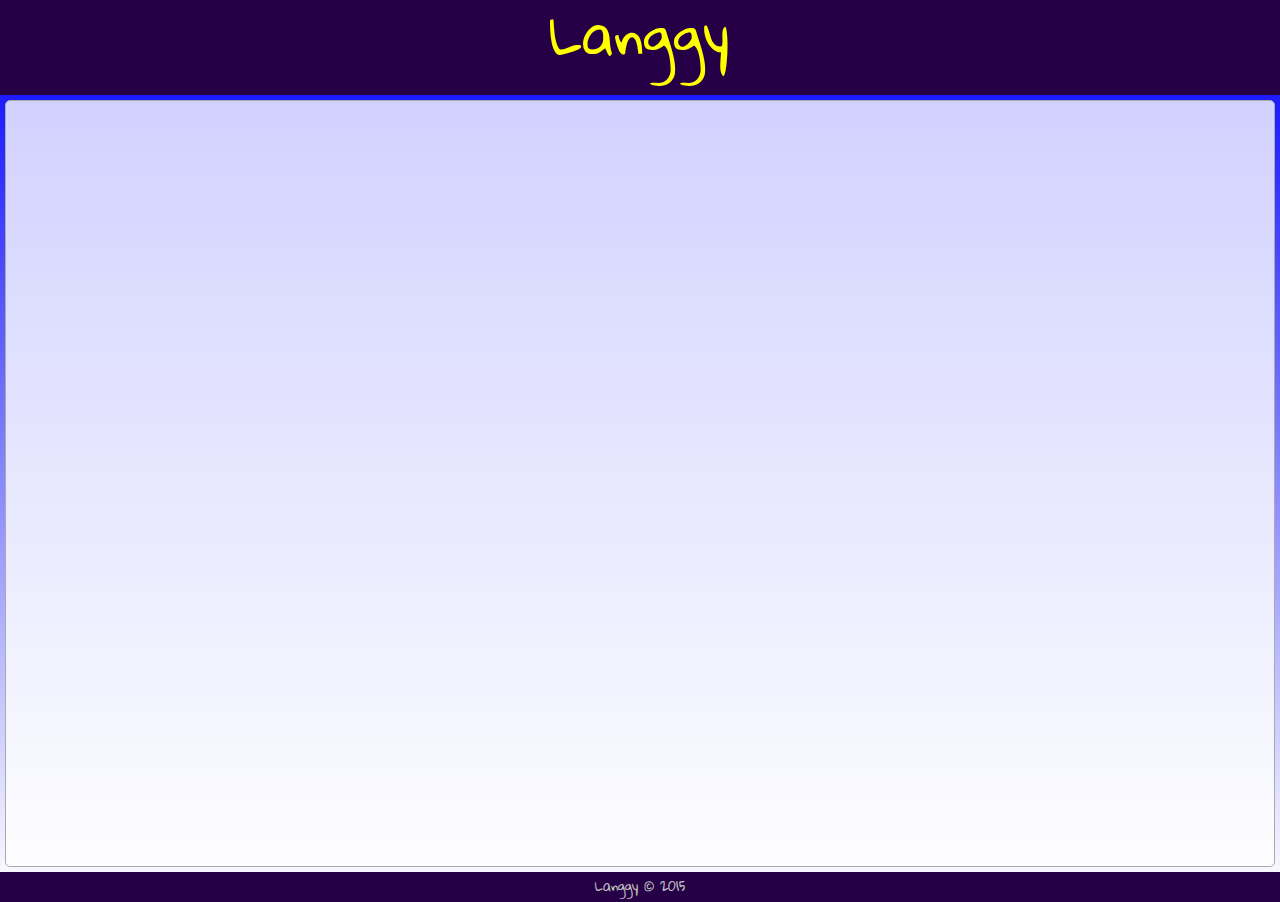
<file: ideas/Langgy.com/langgy 1.0/index.html>
<!DOCTYPE html>
<html>
    <head>
        <title>Langgy</title>
        <link rel="stylesheet" href="css/style.css"/>
    </head>
    
    <body>
        
        <header>
            <span id="logo">Langgy</span>
        </header>
        
        <section>
        <!--<br>aeee<br>aeee<br>aeee<br>aeee<br>aeee<br>aeee<br>aeee<br>aeee<br>aeee<br>aeee<br>aeee<br>aeee<br>aeee<br>aeee<br>aeee<br>aeee<br>aeee<br>aeee<br>aeee<br>aeee<br>aeee<br>aeee<br>aeee<br>aeee<br>aeee<br>aeee<br>aeee<br>aeee<br>aeee<br>aeee<br>aeee<br>aeee<br>aeee<br>aeee<br>aeee<br>aeee<br>aeee<br>aeee<br>aeee<br>aeee<br>aeee<br>aeee<br>aeee<br>aeee<br>aeee<br>aeee<br>aeee<br>aeee<br>aeee<br>aeee<br>aeee<br>aeee<br>aeee<br>aeee<br>aeee<br>aeee<br>aeee<br>aeee<br>aeee<br>aeee<br>aeee<br>aeee<br>aeee<br>aeee<br>aeee<br>aeee<br>aeee<br>aeee<br>aeee<br>aeee<br>aeee<br>aeeev<br>aeee<br>aeee<br>aeee<br>aeee<br>aeee<br>aeee<br>aeee<br>aeee<br>aeee<br>aeee<br>aeee<br>aeee<br>aeee<br>aeee<br>aeee<br>aeee<br>aeee<br>aeee<br>aeee<br>aeee<br>aeee<br>aeee<br>aeee<br>aeee<br>aeee<br>aeee<br>aeee<br>aeee<br>aeee<br>aeee<br>aeee<br>aeee<br>aeee<br>aeee<br>aeee<br>aeee
            -->
            
        </section>
        
         <footer>
            <span>Langgy &copy; 2015 </span>
        </footer>
        

        
    </body>
    
</html>
</file>
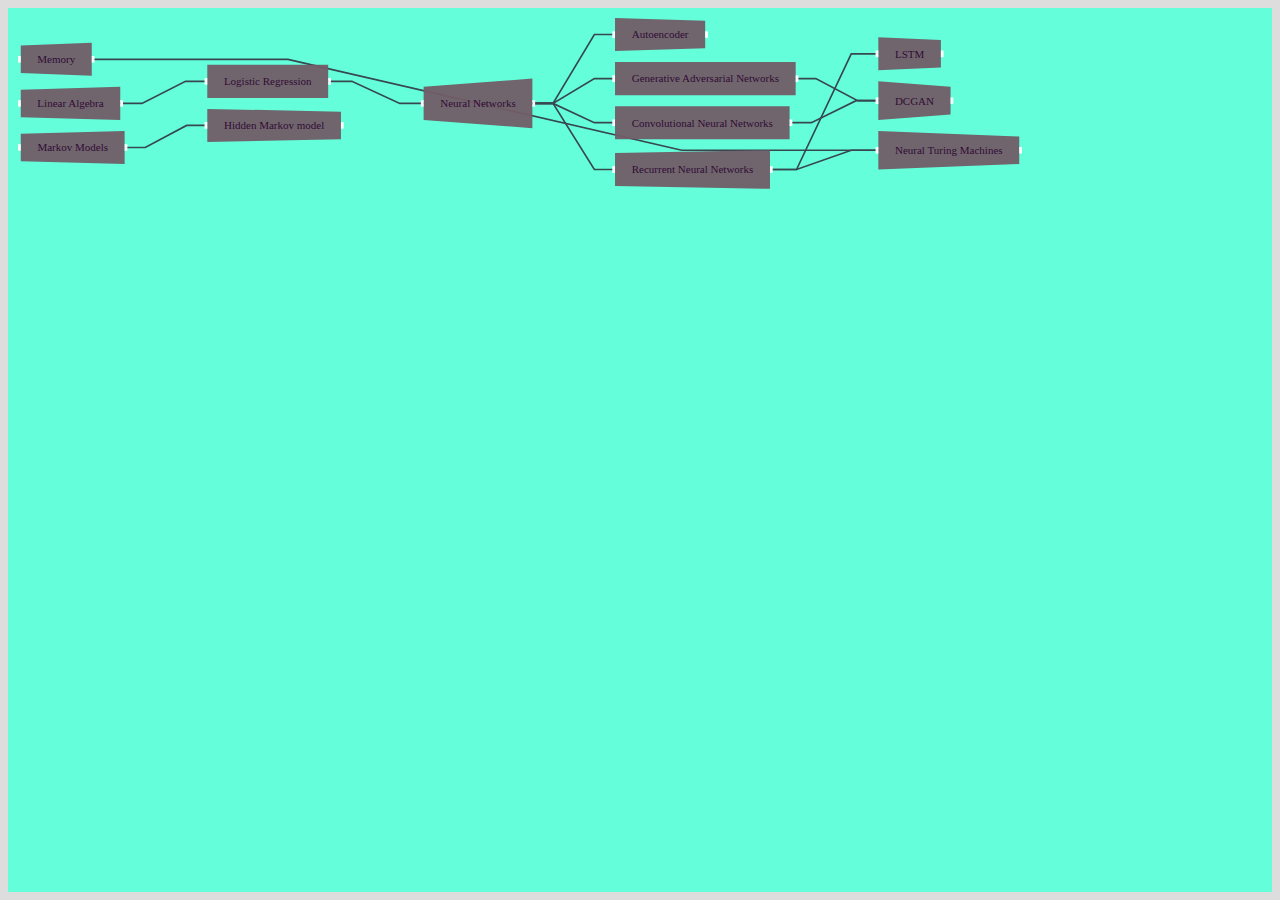
<file: index2.html>
<html>
    <head>      
        <meta charset="utf8">
        <meta name="viewport" content="width=device-width, initial-scale=1, maximum-scale=1, user-scalable=no">
        <link rel="stylesheet" href="static/css/box-container.css"/>
        <link rel="stylesheet" href="static/css/chart-style.css"/>
        <style>
            body {
                background-color: #ddd;
            }

        </style>  
    </head>
    <body>
    
         <svg class="svg-container" width="100%" height="100%">

            <rect id="node-container-mouse-area" width="100%" height="100%"></rect>
            <g id="block-container" nvgtt-block-container></g>
        </svg>  


        <!-- <script src="static/js/jquery-2.1.4.min.js"></script> -->
        

        <script src="static/js/eventhandler.js"></script>
        <!-- <script src="static/js/g-query.js"></script> -->

        <!-- <script src="static/js/d3.v4.min.js"></script> -->
        <script src="static/js/elasticsvg.js"></script>
        <!-- <script src="static/js/routediagram.js"></script>   -->

         <script src="static/js/d3.v3.min.js"></script>
        <script src="static/js/chart/nvgtt.js"></script>
        <script src="static/js/chart/nvgtt-container.js"></script> 
        <script src="static/js/chart/nvgtt-blocks.js"></script>
        <script src="static/js/chart/nvgtt-links.js"></script>
        <script src="static/js/chart/nvgtt-select.js"></script>
        <script src="static/js/chart/nvgtt-content.js"></script>
        <script src="static/js/chart/nvgtt-project.js"></script>  
        <script>

            // var mapDataStr = '{"nodes": [{"name": "Programming language", "x": 0, "bgcolor": "#b3b3ff", "fgcolor": "#2d002d", "localId": "1", "y": 0, "globalId": "1"}, {"name": "Computer", "x": 0, "bgcolor": "#b3b3ff", "fgcolor": "#2d002d", "localId": "2", "y": 0, "globalId": "2"}, {"name": "Memory", "x": 0, "bgcolor": "#b3b3ff", "fgcolor": "#2d002d", "localId": "3", "y": 0, "globalId": "3"}], "links": [{"sourceId": "2", "targetId": "1"}, {"sourceId": "3", "targetId": "1"}]}';

            var mapDataStr = '{"nodes": [{"bgcolor": "#b3b3ff", "link": "https://en.wikipedia.org/wiki/Autoencoder", "name": "Autoencoder", "globalId": 1, "y": 0, "x": 0, "fgcolor": "#2d002d", "localId": 1}, {"bgcolor": "#b3b3ff", "link": "https://en.wikipedia.org/wiki/Long_short-term_memory", "name": "LSTM", "globalId": 8, "y": 0, "x": 0, "fgcolor": "#2d002d", "localId": 8}, {"bgcolor": "#b3b3ff", "link": "https://en.wikipedia.org/wiki/Logistic_regression", "name": "Logistic Regression", "globalId": 7, "y": 0, "x": 0, "fgcolor": "#2d002d", "localId": 7}, {"bgcolor": "#b3b3ff", "link": "https://en.wikipedia.org/wiki/Generative_adversarial_networks", "name": "Generative Adversarial Networks", "globalId": 4, "y": 0, "x": 0, "fgcolor": "#2d002d", "localId": 4}, {"bgcolor": "#b3b3ff", "link": "https://en.wikipedia.org/wiki/Computer_memory", "name": "Memory", "globalId": 10, "y": 0, "x": 0, "fgcolor": "#2d002d", "localId": 10}, {"bgcolor": "#b3b3ff", "link": "https://en.wikipedia.org/wiki/Linear_algebra", "name": "Linear Algebra", "globalId": 6, "y": 0, "x": 0, "fgcolor": "#2d002d", "localId": 6}, {"bgcolor": "#b3b3ff", "link": "https://en.wikipedia.org/wiki/Convolutional_neural_network", "name": "Convolutional Neural Networks", "globalId": 2, "y": 0, "x": 0, "fgcolor": "#2d002d", "localId": 2}, {"bgcolor": "#b3b3ff", "link": "https://en.wikipedia.org/wiki/Markov_model", "name": "Markov Models", "globalId": 9, "y": 0, "x": 0, "fgcolor": "#2d002d", "localId": 9}, {"bgcolor": "#b3b3ff", "link": "https://en.wikipedia.org/wiki/Hidden_Markov_model", "name": "Hidden Markov model", "globalId": 5, "y": 0, "x": 0, "fgcolor": "#2d002d", "localId": 5}, {"bgcolor": "#b3b3ff", "link": "https://en.wikipedia.org/wiki/Artificial_neural_network", "name": "Neural Networks", "globalId": 11, "y": 0, "x": 0, "fgcolor": "#2d002d", "localId": 11}, {"bgcolor": "#b3b3ff", "link": "https://en.wikipedia.org/wiki/Recurrent_neural_network", "name": "Recurrent Neural Networks", "globalId": 13, "y": 0, "x": 0, "fgcolor": "#2d002d", "localId": 13}, {"bgcolor": "#b3b3ff", "link": "https://medium.com/@dmonn/generating-faces-with-deep-convolutional-gans-c0dac44c8d49", "name": "DCGAN", "globalId": 3, "y": 0, "x": 0, "fgcolor": "#2d002d", "localId": 3}, {"bgcolor": "#b3b3ff", "link": "https://distill.pub/2016/augmented-rnns/", "name": "Neural Turing Machines", "globalId": 12, "y": 0, "x": 0, "fgcolor": "#2d002d", "localId": 12}], "links": [{"sourceId": 11, "targetId": 1}, {"sourceId": 11, "targetId": 2}, {"sourceId": 4, "targetId": 3}, {"sourceId": 2, "targetId": 3}, {"sourceId": 11, "targetId": 4}, {"sourceId": 9, "targetId": 5}, {"sourceId": 6, "targetId": 7}, {"sourceId": 13, "targetId": 8}, {"sourceId": 7, "targetId": 11}, {"sourceId": 13, "targetId": 12}, {"sourceId": 10, "targetId": 12}, {"sourceId": 11, "targetId": 13}]}';

            NvgttChart.load(JSON.parse(mapDataStr));


            // var esvg = new ElasticSvg("svg-container", document.body);

            // esvg.on("dblclick", function() {
            //     esvg.fitScreen({top:10, bottom:10, left:10, right:10});
            // });

            // d3.select("#svg-container")
            //     .append("rect")
            //     .attr("height", 100)
            //     .attr("width", 100)
            //     .attr("fill", "blue");

            
            // loadRouteDiagram(JSON.parse(mapDataStr));

            // esvg.fitScreen({top:10, left:10, right:10, bottom:10});





        </script>
    </body>
</html>
</file>
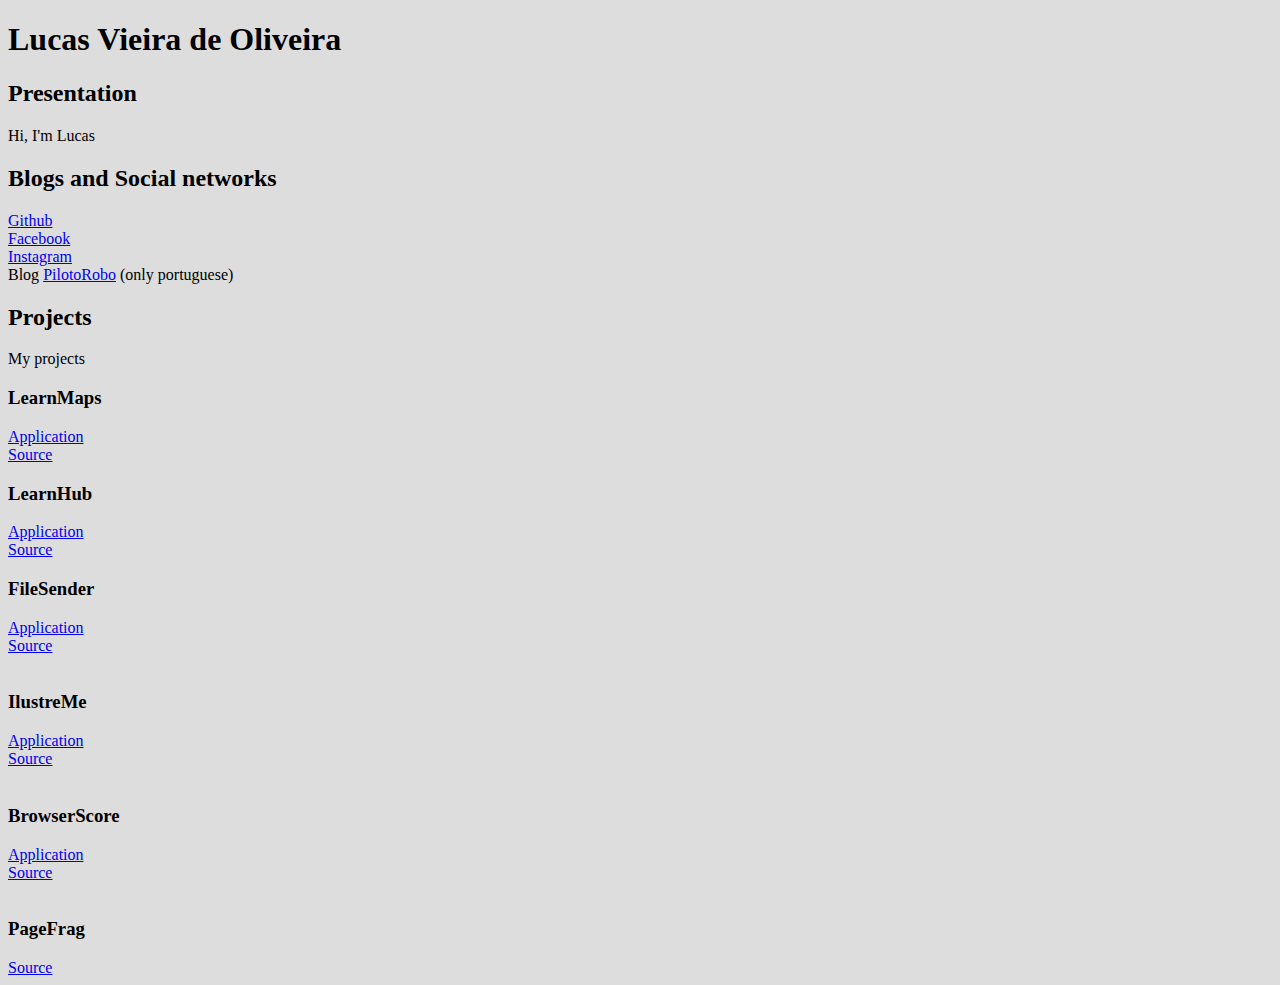
<file: index4.html>
<!DOCTYPE html>

<html>
    <head>      
        <meta charset="utf8">
        <meta name="viewport" content="width=device-width, initial-scale=1, maximum-scale=1, user-scalable=no">
        <title>Lucas V. Oliveira</title>
        <style>
            body {
                background-color: #ddd;
            }

        </style>  
    </head>
    <body>
        <h1>Lucas Vieira de Oliveira</h1>
        <h2>Presentation</h2>
        <p>Hi, I'm Lucas</p>
        <h2>Blogs and Social networks</h2>
        <p>
            <a href="https://github.com/iolucas" target="_blank">Github</a><br>
            <a href="https://www.facebook.com/iolucas2" target="_blank">Facebook</a><br>
            <a href="https://instagram.com/lucas12345000" target="_blank">Instagram</a><br>
            Blog <a href="https://medium.com/pilotorobo" target="_blank">PilotoRobo</a> (only portuguese)<br>
        </p>
        
        
        <h2>Projects</h2>
        <p>My projects</p>

        <h3>LearnMaps</h3>
        <a href="http://iolucas.com/learnhub/" target="_blank">Application</a><br>
        <a href="https://github.com/iolucas/wikipaths_server" target="_blank">Source</a><br> 

        <h3>LearnHub</h3>
        <a href="http://learnmaps.net/" target="_blank">Application</a><br>
        <a href="https://github.com/iolucas/learnhub" target="_blank">Source</a><br>
        
        <h3>FileSender</h3>
        <a href="http://filesender.iolucas.com" target="_blank">Application</a><br>
        <a href="http://github.com/iolucas/filesender" target="_blank">Source</a><br>
        
        <br>
        <h3>IlustreMe</h3>
        <a href="http://ilustreme.iolucas.com" target="_blank">Application</a><br>
        <a href="http://github.com/iolucas/ilustreme" target="_blank">Source</a><br>
        
        <br>
        <h3>BrowserScore</h3>
        <a href="http://iolucas.com/BrowserScore" target="_blank">Application</a><br>
        <a href="http://github.com/iolucas/BrowserScore" target="_blank">Source</a><br>
        
        <br>
        <h3>PageFrag</h3>
        <a href="https://github.com/iolucas/PageFrag" target="_blank">Source</a><br>
        
        <!-- <br>
        <h3>Duostory</h3>
        <a href="http://iolucas.com/Duostory" target="_blank">Application</a><br>
        <a href="http://github.com/iolucas/Duostory" target="_blank">Source</a><br> -->
        
        
        
        <!-- Global site tag (gtag.js) - Google Analytics -->
        <script async src="https://www.googletagmanager.com/gtag/js?id=UA-108418414-1"></script>
        <script>
            window.dataLayer = window.dataLayer || [];
            function gtag(){dataLayer.push(arguments);}
            gtag('js', new Date());

            gtag('config', 'UA-108418414-1');
        </script>
        
    </body>
</html>
</file>
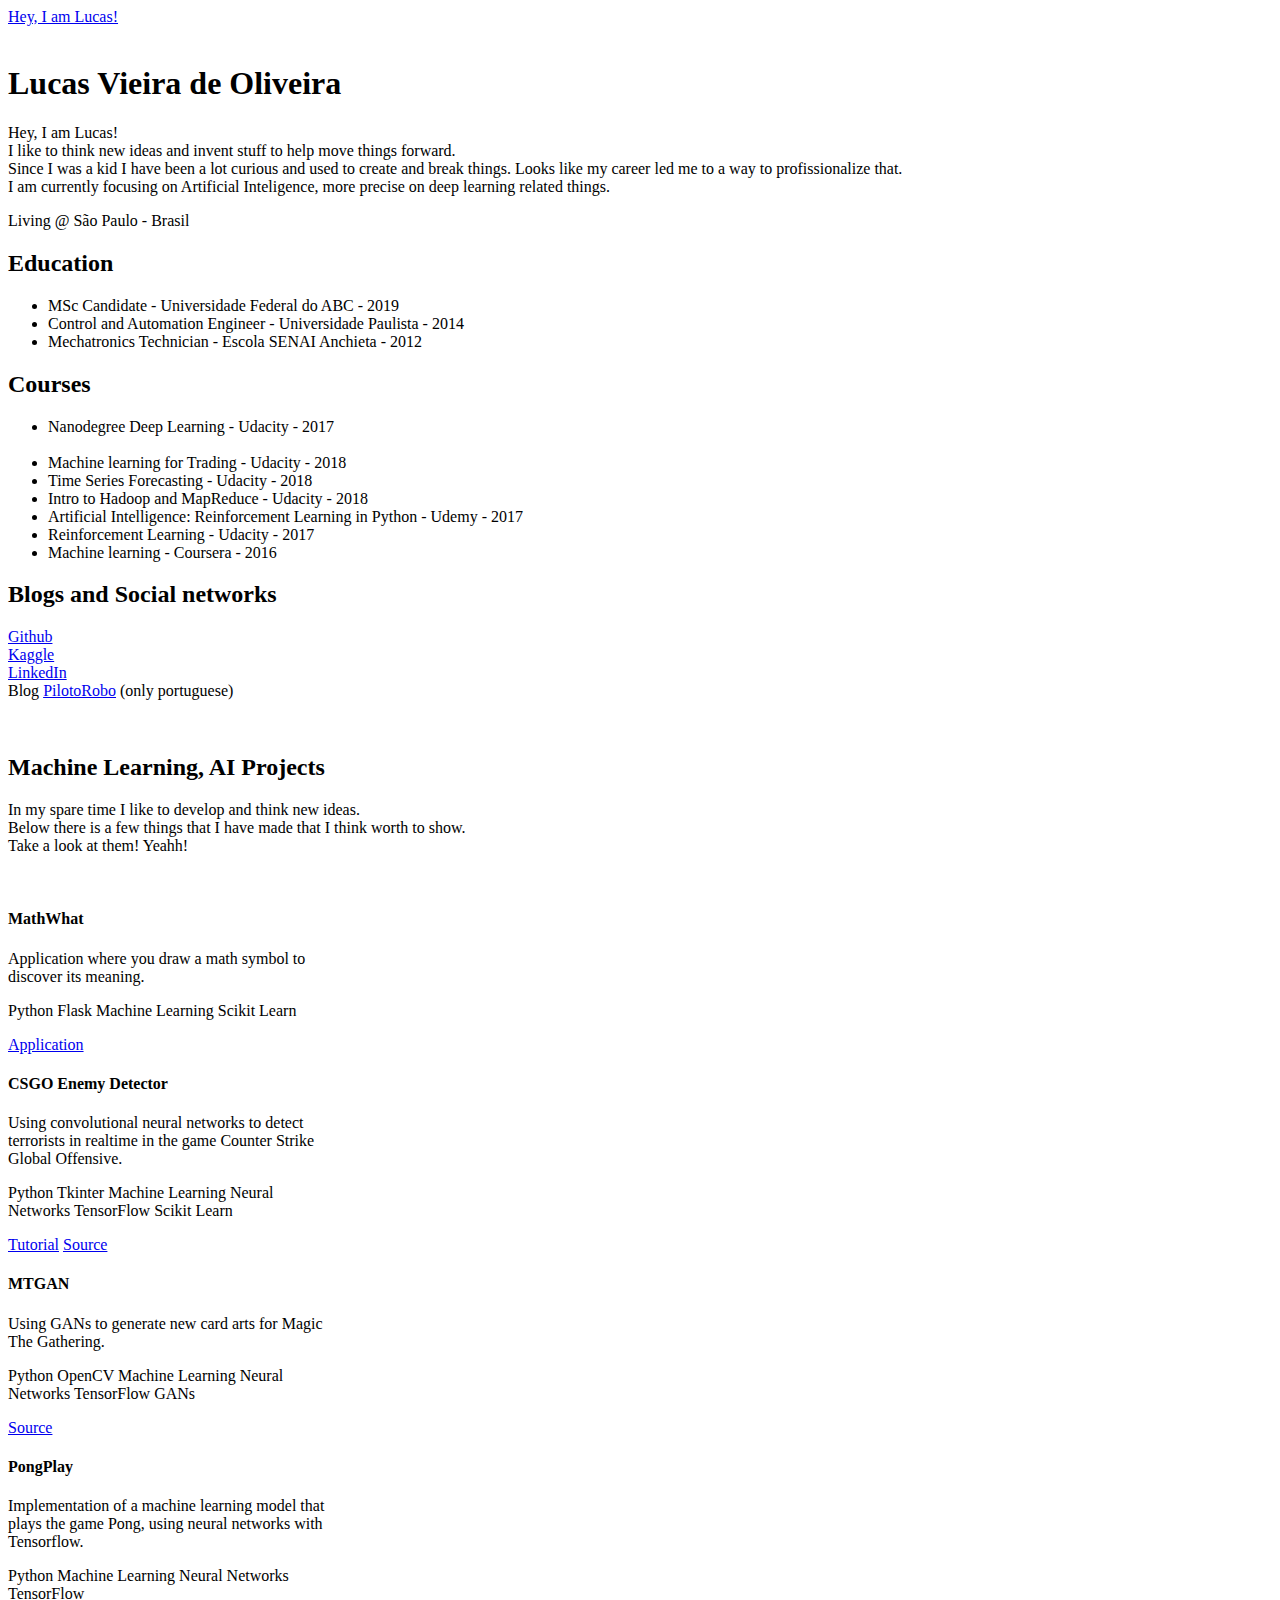
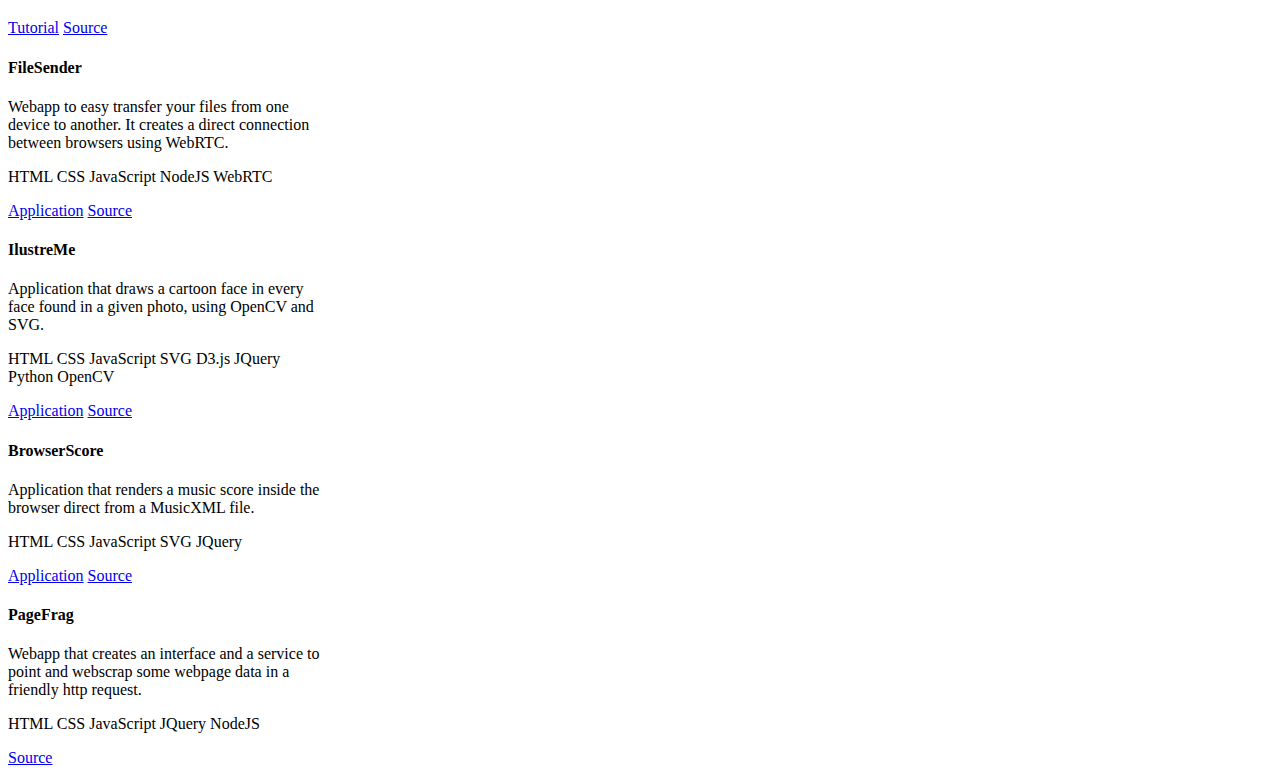
<file: index_old.html>
﻿<!doctype html>
<html lang="en">
    <head>
        <title>Hey, I am Lucas!</title>
        <!-- Required meta tags -->
        <meta charset="utf-8">
        <meta name="viewport" content="width=device-width, initial-scale=1, shrink-to-fit=no">

        <!-- Bootstrap CSS -->
        <link rel="stylesheet" href="https://maxcdn.bootstrapcdn.com/bootstrap/4.0.0-beta.2/css/bootstrap.min.css" integrity="sha384-PsH8R72JQ3SOdhVi3uxftmaW6Vc51MKb0q5P2rRUpPvrszuE4W1povHYgTpBfshb" crossorigin="anonymous">
    
      </head>
    
    <body>
           
    <nav class="navbar navbar-expand-lg navbar-light bg-light">
        <div class="container">
          <a class="navbar-brand" href="#">Hey, I am Lucas!</a>

        </div>
    </nav>


    <div class="container">
        <!-- Content here -->
        <center>
          <!-- <img src="top.jpg" width="100%"> -->
        </center>
        <br>
        <h1>Lucas Vieira de Oliveira</h1>
        <!-- <p><span class="glyphicon glyphicon-pushpin"></span>São Paulo - Brasil</p> -->
        <p>
          Hey, I am Lucas! <br>I like to think new ideas and invent stuff to help move things forward. <br>Since I was a kid I have been a lot curious and used to create and break things. Looks like my career led me to a way to profissionalize that. <br>I am currently focusing on Artificial Inteligence, more precise on deep learning related things. 
        </p>
        <p>
          Living @ São Paulo - Brasil
        </p>

        <h2>Education</h2>

        <ul>
	  <li>MSc Candidate - Universidade Federal do ABC - 2019</li>
          <li>Control and Automation Engineer - Universidade Paulista - 2014</li>
          <li>Mechatronics Technician - Escola SENAI Anchieta - 2012</li>
		

        </ul>

        <h2>Courses</h2>
        
                <ul>
                  <li>Nanodegree Deep Learning - Udacity - 2017</li>
                  <br>
                  <li>Machine learning for Trading - Udacity - 2018</li>
                  <li>Time Series Forecasting - Udacity - 2018</li>
                  <li>Intro to Hadoop and MapReduce - Udacity - 2018</li>
                  <li>Artificial Intelligence: Reinforcement Learning in Python - Udemy - 2017</li>
                  <li>Reinforcement Learning - Udacity - 2017</li>
                  <li>Machine learning - Coursera - 2016</li>
                
                  
        
                </ul>
        
        <h2>Blogs and Social networks</h2>
        <p>
            <a href="https://github.com/iolucas" target="_blank">Github</a><br>
            <a href="https://www.kaggle.com/lucasoliveira" target="_blank">Kaggle</a><br>
            <a href="https://www.linkedin.com/in/lucasov/" target="_blank">LinkedIn</a><br>
            <!-- <a href="https://www.facebook.com/iolucas2" target="_blank">Facebook</a><br> -->
            <!-- <a href="https://instagram.com/lucas12345000" target="_blank">Instagram</a><br> -->
            Blog <a href="https://medium.com/pilotorobo" target="_blank">PilotoRobo</a> (only portuguese)<br>
        </p>
        <br>

        <h2>Machine Learning, AI Projects</h2>
        <!-- <h2>Projects</h2> -->
        <p>In my spare time I like to develop and think new ideas. <br>Below there is a few things that I have made that I think worth to show. <br>Take a look at them! Yeahh!</p>

        <br>
<div class="card-deck">
        <div class="card border-dark mb-3" style="max-width: 20rem;">
            <div class="card-body text-dark">
                <h4 class="card-title">MathWhat</h4>
                <p class="card-text">
                  Application where you draw a math symbol to discover its meaning.

                </p>
                <p>
                    <span class="badge badge-warning">Python</span>
                    <span class="badge badge-danger">Flask</span>
                    <span class="badge badge-info">Machine Learning</span>
                    <span class="badge badge-success">Scikit Learn</span>
                </p>
                
                <a href="https://mathwhat.com/" target="_black" class="btn btn-primary">Application</a>
                <!-- <a href="https://github.com/pilotorobo/csgo_terrorist_detector" target="_black" class="btn btn-primary">Source</a> -->
              </div>
            </div>
            </div>


        <div class="card-deck">

            <div class="card border-dark mb-3" style="max-width: 20rem;">



                <div class="card-body text-dark">
                  <h4 class="card-title">CSGO Enemy Detector</h4>
                  <p class="card-text">
                    <!-- Implementation of a machine learning model that plays the game Pong, using neural networks with Tensorflow. -->
                    Using convolutional neural networks to detect terrorists in realtime in the game Counter Strike Global Offensive.
                    <!-- Implementação de um modelo de machine learning para jogar o jogo pong, usando neural networks e tensorflow. -->
  
                  </p>
                  <p>
                      <span class="badge badge-warning">Python</span>
                      <span class="badge badge-danger">Tkinter</span>
                      <span class="badge badge-info">Machine Learning</span>
                      <span class="badge badge-primary">Neural Networks</span>
                      <span class="badge badge-success">TensorFlow</span>
                      <span class="badge badge-success">Scikit Learn</span>
                  </p>
                  
                  <a href="https://www.youtube.com/watch?v=xOXlahuEBcM" target="_black" class="btn btn-primary">Tutorial</a>
                  <a href="https://github.com/pilotorobo/csgo_terrorist_detector" target="_black" class="btn btn-primary">Source</a>
                </div>
              </div>

              

            <div class="card border-dark mb-3" style="max-width: 20rem;">
                <div class="card-body text-dark">
                  <h4 class="card-title">MTGAN</h4>
                  <p class="card-text">
                    Using GANs to generate new card arts for Magic The Gathering.
  
                  </p>
                  <p>
                      <span class="badge badge-warning">Python</span>
                      <span class="badge badge-danger">OpenCV</span>
                      <span class="badge badge-info">Machine Learning</span>
                      <span class="badge badge-primary">Neural Networks</span>
                      <span class="badge badge-success">TensorFlow</span>
                      <span class="badge badge-success">GANs</span>
                  </p>
                  
                  <a href="https://github.com/iolucas/mtgan" target="_black" class="btn btn-primary">Source</a>
                </div>
              </div>
          
          <div class="card border-dark mb-3" style="max-width: 20rem;">
              <div class="card-body text-dark">
                <h4 class="card-title">PongPlay</h4>
                <p class="card-text">
                  Implementation of a machine learning model that plays the game Pong, using neural networks with Tensorflow.
                  <!-- Implementação de um modelo de machine learning para jogar o jogo pong, usando neural networks e tensorflow. -->

                </p>
                <p>
                    <span class="badge badge-warning">Python</span>
                    <span class="badge badge-info">Machine Learning</span>
                    <span class="badge badge-primary">Neural Networks</span>
                  <span class="badge badge-success">TensorFlow</span>
                </p>
                <a href="https://medium.com/pilotorobo/pythonjogapong-parte-1-capturando-a-tela-e-extraindo-informa%C3%A7%C3%B5es-334135880144" target="_black" class="btn btn-primary">Tutorial</a>
                <a href="https://github.com/pilotorobo/pongplay" target="_black" class="btn btn-primary">Source</a>
              </div>
            </div>

        </div>
          

        <div class="card-deck">

          



              <!-- <div class="card border-dark mb-3" style="max-width: 20rem;">
                <div class="card-body text-dark">
                  <h4 class="card-title">LearnHub</h4>
                  <p class="card-text">
                    Application that aims to be search spot to learning material such online courses, books and websites.
                  </p>
                  <p>
                        <span class="badge badge-success">HTML</span>
                        <span class="badge badge-danger">CSS</span>
                        <span class="badge badge-info">JavaScript</span>
                        <span class="badge badge-danger">AngularJS</span>
                      </p>
                  <a href="http://iolucas.com/learnhub/" target="_black" class="btn btn-primary">Application</a>
                  <a href="https://github.com/iolucas/learnhub" target="_black" class="btn btn-primary">Source</a>
                </div>
              </div> -->

              <div class="card border-dark mb-3" style="max-width: 20rem;">
                <!-- <div class="card-header">FileSender</div> -->
                <div class="card-body text-dark">
                  <h4 class="card-title">FileSender</h4>
                  <p class="card-text">Webapp to easy transfer your files from one device to another. It creates a direct connection between browsers using WebRTC.</p>
                  <p>
                        <span class="badge badge-success">HTML</span>
                        <span class="badge badge-danger">CSS</span>
                        <span class="badge badge-info">JavaScript</span>
                        <span class="badge badge-warning">NodeJS</span>
                        <span class="badge badge-primary">WebRTC</span>
                      </p>
                  <a href="https://fsender.mybluemix.net/" class="btn btn-primary" target="_blank">Application</a>
                  <a href="http://github.com/iolucas/filesender" class="btn btn-primary" target="_blank">Source</a>
                </div>
              </div>

          </div>

          <div class="card-deck">

            <div class="card border-dark mb-3" style="max-width: 20rem;">

                <!-- <div class="card-header">IlustreMe</div> -->
                <div class="card-body text-dark">
                  <h4 class="card-title">IlustreMe</h4>
                  <p class="card-text">
                      Application that draws a cartoon face in every face found in a given photo, using OpenCV and SVG.

                  </p>
                  <p>
                        <span class="badge badge-success">HTML</span>
                        <span class="badge badge-danger">CSS</span>
                        <span class="badge badge-info">JavaScript</span>
                        <span class="badge badge-primary">SVG</span>
                        <span class="badge badge-primary">D3.js</span>
                        <span class="badge badge-warning">JQuery</span>
                        <span class="badge badge-warning">Python</span>
                        <span class="badge badge-warning">OpenCV</span>
                      </p>
                  <a href="https://ilustreme.mybluemix.net/" class="btn btn-primary" target="_blank">Application</a>
                  <a href="http://github.com/iolucas/ilustreme" class="btn btn-primary" target="_blank">Source</a>
                </div>
              </div>

              <div class="card border-dark mb-3" style="max-width: 20rem;">
                <!-- <div class="card-header">BrowserScore</div> -->
                <div class="card-body text-dark">
                  <h4 class="card-title">BrowserScore</h4>
                  <p class="card-text">
                    Application that renders a music score inside the browser direct from a MusicXML file.


                  </p>
                  <p>
                        <span class="badge badge-success">HTML</span>
                        <span class="badge badge-danger">CSS</span>
                        <span class="badge badge-info">JavaScript</span>
                        <span class="badge badge-primary">SVG</span>
                        <span class="badge badge-warning">JQuery</span>
                      </p>
                  <a href="https://iolucas.github.io/BrowserScore/" class="btn btn-primary" target="_blank">Application</a>
                  <a href="http://github.com/iolucas/BrowserScore" class="btn btn-primary" target="_blank">Source</a>
                </div>
              </div>

              <div class="card border-dark mb-3" style="max-width: 20rem;">
                <!-- <div class="card-header">PageFrag</div> -->
                <div class="card-body text-dark">
                  <h4 class="card-title">PageFrag</h4>
                  <p class="card-text">
                    Webapp that creates an interface and a service to point and webscrap some webpage data in a friendly http request.
                  </p>
                  <p>
                        <span class="badge badge-success">HTML</span>
                        <span class="badge badge-danger">CSS</span>
                        <span class="badge badge-info">JavaScript</span>
                        <span class="badge badge-warning">JQuery</span>
                        <span class="badge badge-warning">NodeJS</span>
                      </p>
                  <a href="https://github.com/iolucas/PageFrag" class="btn btn-primary" target="_blank">Source</a>
                  <!-- <a href="#" class="btn btn-primary">Application</a> -->
                </div>

              </div>

              <!-- <h3>Duostory</h3>
              <a href="http://iolucas.com/Duostory" target="_blank">Application</a><br>
              <a href="http://github.com/iolucas/Duostory" target="_blank">Source</a><br> -->
          </div>

        


        
        
  


    <!-- Global site tag (gtag.js) - Google Analytics -->
    <script async src="https://www.googletagmanager.com/gtag/js?id=UA-108418414-1"></script>
    <script>
        window.dataLayer = window.dataLayer || [];
        function gtag(){dataLayer.push(arguments);}
        gtag('js', new Date());

        gtag('config', 'UA-108418414-1');
    </script>

    <!-- Optional JavaScript -->
    <!-- jQuery first, then Popper.js, then Bootstrap JS -->
    <script src="https://code.jquery.com/jquery-3.2.1.slim.min.js" integrity="sha384-KJ3o2DKtIkvYIK3UENzmM7KCkRr/rE9/Qpg6aAZGJwFDMVNA/GpGFF93hXpG5KkN" crossorigin="anonymous"></script>
    <script src="https://cdnjs.cloudflare.com/ajax/libs/popper.js/1.12.3/umd/popper.min.js" integrity="sha384-vFJXuSJphROIrBnz7yo7oB41mKfc8JzQZiCq4NCceLEaO4IHwicKwpJf9c9IpFgh" crossorigin="anonymous"></script>
    <script src="https://maxcdn.bootstrapcdn.com/bootstrap/4.0.0-beta.2/js/bootstrap.min.js" integrity="sha384-alpBpkh1PFOepccYVYDB4do5UnbKysX5WZXm3XxPqe5iKTfUKjNkCk9SaVuEZflJ" crossorigin="anonymous"></script>
    
    <!-- <script src="https://d3js.org/d3.v4.min.js"></script> -->
        
    <script>
        
        window.onload = function() {
            
            
            
            
        }
        
        

        
        
        
    
    </script>
    </body>
</html>
</file>
<file: ideas/Langgy.com/langgy 1.0/css/style.css>
@charset "utf-8";
@import url(http://fonts.googleapis.com/css?family=Gloria+Hallelujah);

html, body {
    height: 100%;
    margin: 0;
}

body{    
    background-image: linear-gradient(blue, white);
    
    padding: 100px 0px 35px 0px;
    box-sizing: border-box;
}



header{
    position: absolute;
    top: 0;
    left: 0;    
    width: 100%;
    background-color: rgb(38,0,70);
    height: 95px;
    text-align: center;
    
    /*box-shadow: 0px 2px 5px rgba(0,0,0,.7);*/
}

header span#logo{
    padding: 0;
    position: relative;
    top: -20px;
    
    font-size: 40pt;
    font-family: 'Gloria Hallelujah', cursive;
    line-height: 50x;
    color: yellow;
    
    margin: 0;
    
    height: 10px;
}



section{

    background-color: rgba(255,255,255,.8);
    height: auto;
    min-height: 100%;
    border-radius: 5px;
    margin: 0px 5px 0px 5px;
    border: 1px solid #aaa;
}

footer{

    position: relative;
    bottom: 0;
    left: 0;
    background-color: rgb(38,0,70);
    height: 30px;
    width: 100%;
    text-align: center;
    color: rgb(192,192,192);
    font-family: 'Gloria Hallelujah', cursive;
    font-size: 10pt;
    margin-top: 5px;
}
</file>
<file: static/css/box-container.css>
html {
	overflow-y: hidden;
}

section {
	height: 100%;
	padding-bottom: 1500px;
}

.svg-container {
	/*background-color: #e0e0e0;*/
	/*background-color: rgb(243,243,244);*/

	display: block;
	/*margin: 0;*/
	
	/*position: fixed;
	top: 0;
	left: 0;*/
}

#node-container-mouse-area {
	fill: transparent;
	/*fill: #b2dfdb;*/
	fill: #64ffda;
}


.node-modal {
	border: 0px solid #fff;
	position: absolute;
	background-color: #fff;
}

.node-modal-top {
	height: 30px;
	border-bottom: 1px solid #000;
	text-align: right;
}

.node-modal-close-button {
	color: rgba(0,0,0,.3);
	line-height: 30px;	
	font-size: 27px;
	font-weight: bold;
	padding-right: 10px;
	cursor: pointer;
}

.node-modal-close-button:hover {
	color: rgba(0,0,0,.7);	
}

.node-modal-title {
	color: #000;
	font-size: 40px;
	margin: 10px 20px 20px 30px;
	font-weight: bold;
}

.skill-dialog-subtitle {
	color: #000;
	font-size: 26px;
	margin: 30px 20px 10px 30px;
	font-weight: bold;
}

.skill-dialog-content {
	color: #000;
	font-size: 18px;
	margin: 5px 20px 5px 30px;
	text-align: justify;
}


.dark-screen {
	width: 100%;
	height: 100%;
	background-color: rgba(0,0,0,.5);
	position: absolute;
	top: 0;
	left: 0;
}

/*
.node-rect {
	stroke: #fff;
	stroke-width: 2;

}

.skill-node-container-selected {
	stroke: #008;
	stroke-width: 4;
}*/



/* NODES AND LINKS RELATED STYLES */

.node-inner-rect-group {
	cursor: pointer;
	filter: url(#md-shadow1);
}

.node-inner-rect-group:hover{
	filter: url(#md-shadow3);
}

.node-inner-rect {
	stroke: #fff;
	stroke: rgb(34,34,34);
	stroke-width: 0;
}

.node-inner-rect-selected {
	stroke: #77f;
	stroke-width: 4;	
}

.node-inner-rect-darker-margin {
	stroke: none;
	fill-opacity: 0.2;
	fill: #000;
}

.node-inner-rect-text {
	font-size: 20px;
	font-family: Calibri;
}

.node-io-symbol {
	fill: #aaa;
	fill: #fff;
	fill: #444;
	fill: #fff;
	stroke: #fff;
	stroke-width: 0;
	cursor: crosshair;
}

.node-io-symbol:hover {
	stroke: #ff0;
	stroke-width: 3;
}




.navi-links {
	cursor: pointer;	
}

.navi-links-outer {
	fill: none;
	stroke: #fff;
	stroke: #37474F;

	stroke-width: 4;
}

.navi-links:hover {
	/*stroke: #00f;	*/	
}

.navi-links-selected {
	stroke: #77f;
	stroke-width: 4;
}

.navi-links-selected:hover {
	/*stroke: #ff0;	*/	
}

.navi-links-inner {
	fill: none;
	/*stroke: #444;
	stroke: rgb(34,34,34);*/
	stroke: #37474F;
	stroke-width: 2;
}


.node-name-search-result {
	padding: 2px 0 2px 5px;
	font-size: 15px;
	font-weight: bold;
	cursor: pointer;
}

.node-name-search-result:hover {
	color: #fff;
	background-color: #000;
}



/* Content Style Area */

.navi-content-window {
	background-color: rgba(255,255,255,.98);
	position: absolute;
	left: 300px;
	top: 0px;
	padding: 40px 30px 30px 30px;
}

.navi-content-close-button {
	font-size: 30px;
	cursor: pointer;	
	position: absolute;
	right: 30px;
	top: 0px;
}

.navi-content-window-title {
	font-size: 40px;
}

.navi-content-window-subtitle {
	font-size: 30px;
}

.navi-content-window-text {
	font-size: 20px;	
}
</file>
<file: static/css/chart-style.css>
.nvgtt-block {
	cursor: pointer;
	/*filter: url(#md-shadow1);*/
	outline:0;
	opacity: 0.95;
}

.nvgtt-block:hover {
	/*filter: url(#md-shadow3);*/
}


.nvgtt-block-path {

}

.nvgtt-block-path-selected {
	stroke: #77f;
	stroke-width: 4;	
}

.nvgtt-block-text {

	font-family: Calibri;
	font-size: 20px;

	-webkit-touch-callout: none;
    -webkit-user-select: none;
    -khtml-user-select: none;
    -moz-user-select: none;
    -ms-user-select: none;
    user-select: none;
}

.nvgtt-block-input, .nvgtt-block-output {
	fill: #aaa;
	fill: #fff;
	fill: #444;
	fill: #fff;
	stroke: #fff;
	stroke-width: 0;
	cursor: crosshair;	
} 

.nvgtt-block-input:hover, .nvgtt-block-output:hover {
	stroke: #ff0;
	stroke-width: 3;
}


.nvgtt-link {
	cursor: pointer;
	outline:0;
}

.nvgtt-link-path {
	stroke: #37474F;
	stroke-width: 3;
	fill: none;
}

.nvgtt-link-path-selected {
	stroke: #77f;
	stroke-width: 4;
}
</file>
